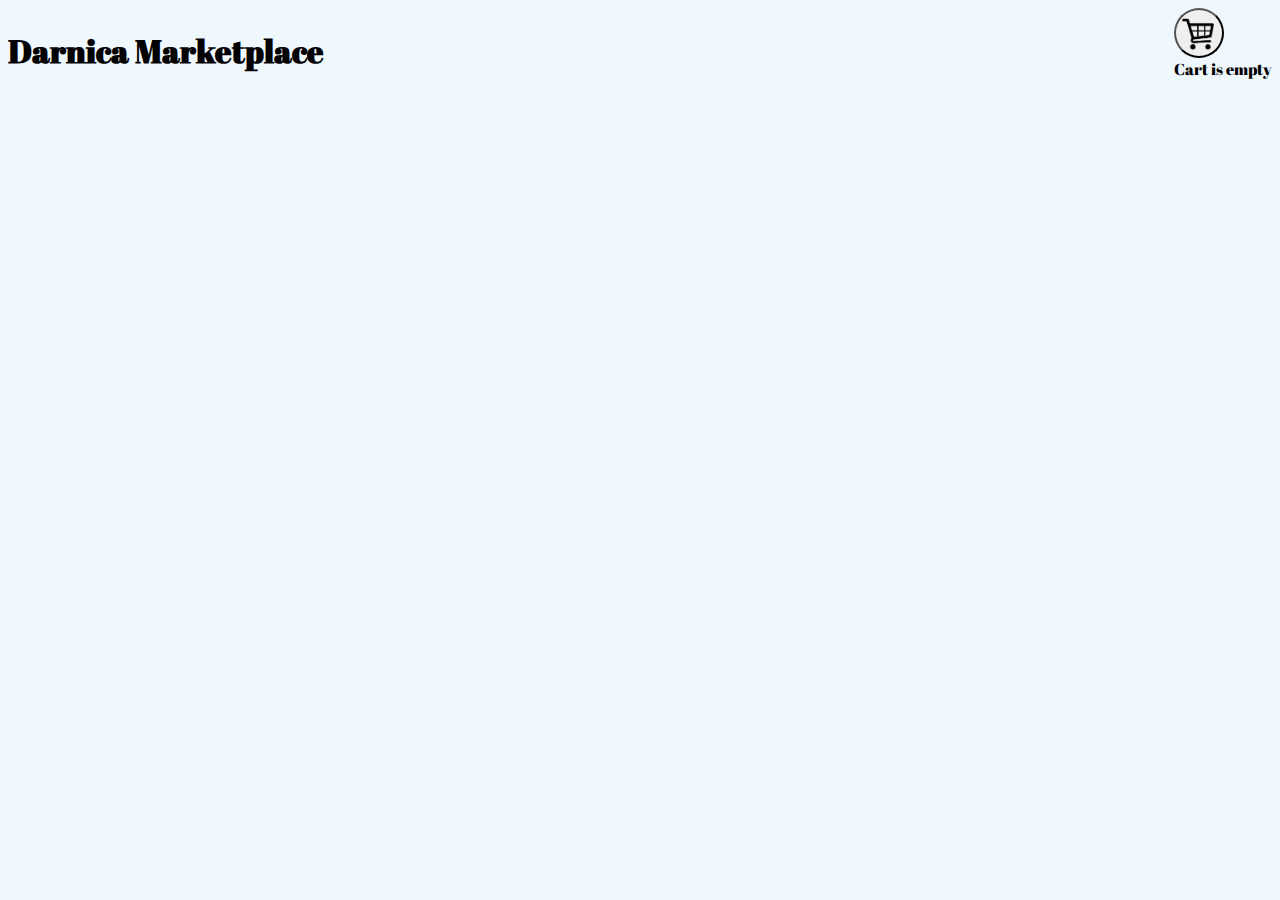
<file: index.html>
<!DOCTYPE html>
<html>
<head>
	<meta charset="utf-8">
	<meta name="viewport" content="width=device-width, initial-scale=1">
	<link rel="stylesheet" href="style.css">
	<title></title>
	<script src="script.js" defer></script>
	<title>Danirnica</title>
</head>
<body>
	<header>
		<h1>Darnica Marketplace</h1>
	<div id="card">
		<button id="cart-button" onclick="openCart()">
			<img src="cart.png" alt="cart">
		</button>
		<div id="cart-products" class="hide">
			Cart is empty
		</div>
	</div>
		<main>
			<div id="products-grid">
			</div>
		</main>	
	</header>
</body>
</html>
</file>
<file: style.css>
@font-face{
	font-family: Abril;
	src: url('AbrilFatface-Regular.ttf');
	
}
body{
	background-color: aliceblue;
	font-family: Abril;
	
}

header{
	display: flex; 
	justify-content: space-between;
}
#card{
	margin-left:auto;
}
#cart-button img{
	max-width: 32px;
	max-height: 32px;
	margin-right: 2px;
	margin-top: 4px;

}
#cart-button{
	border-radius: 10rem;
	min-width: 50px;
	min-height: 50px;
}
</file>
